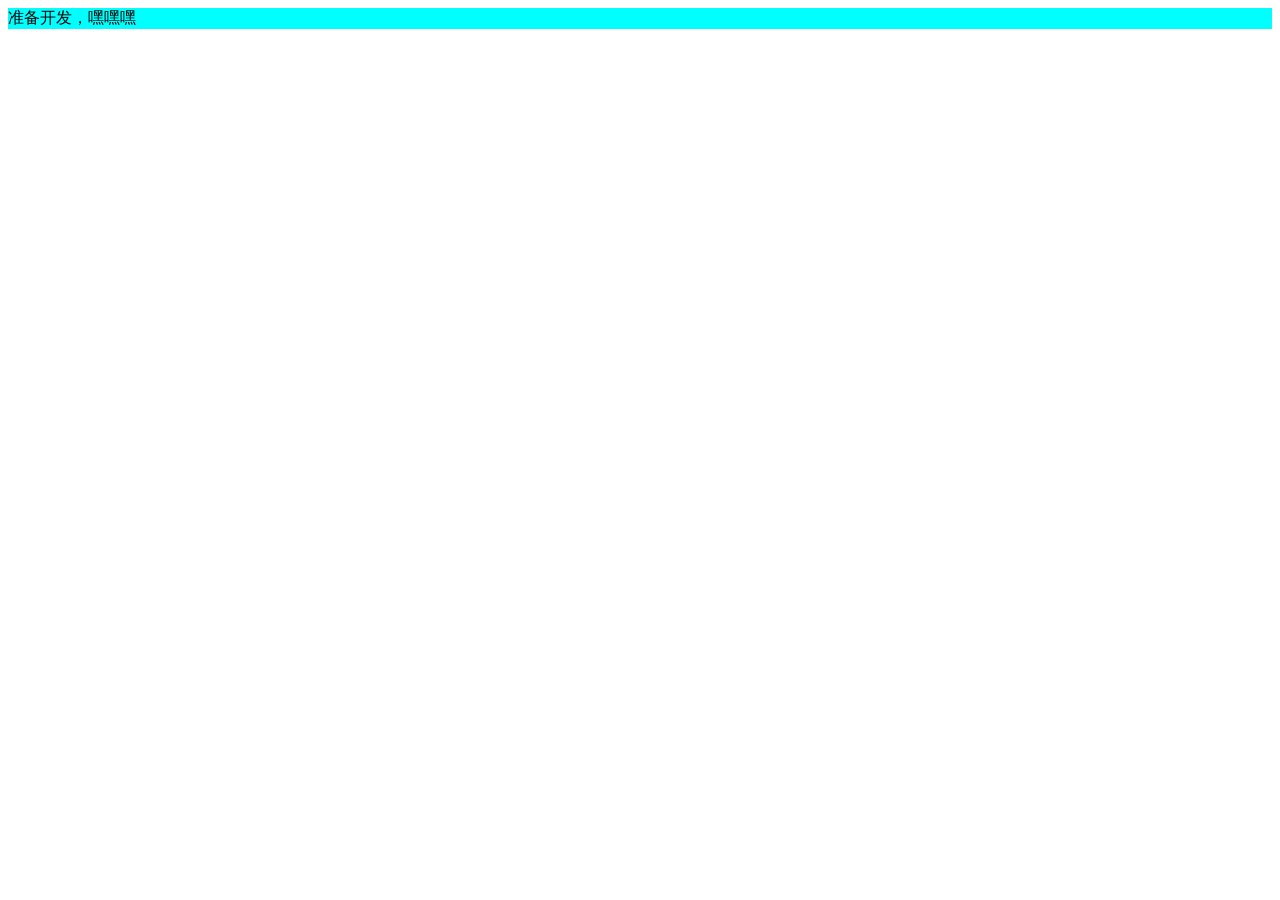
<file: index.html>
<!DOCTYPE html>
<html lang="en">
<head>
  <meta charset="UTF-8">
  <meta name="viewport" content="width=device-width, initial-scale=1.0">
  <link rel="import" href="component.html">
  <link rel="stylesheet" href="css/panss.css">
  <title>銘萌网</title>
</head>
<body>
  <div>
    准备开发，嘿嘿嘿
  </div>
</body>
</html>
</file>
<file: css/panss.css>
div{
  background-color: aqua;
}
</file>
